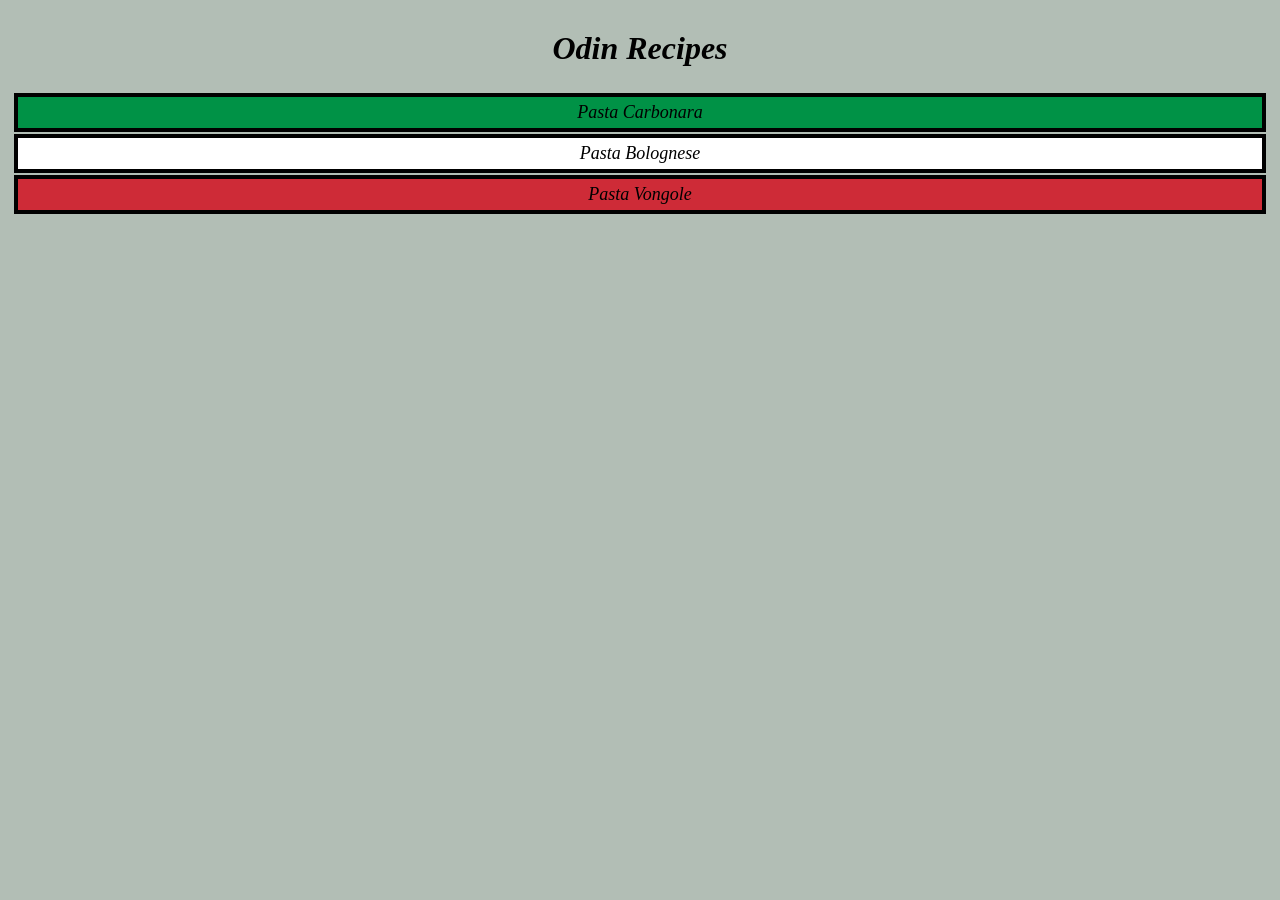
<file: index.html>
<!DOCTYPE html>
<html lang="en">
<head>
    <meta charset="UTF-8">
    <meta name="viewport" content="width=device-width, initial-scale=1.0">
    <title>ODIN RECIPES</title>
    <link rel="stylesheet" href="styles.css">
</head>
<body>
    <h1>Odin Recipes</h1>
    <ul>
    <li class="green"><a href="recipes/carbonara.html">Pasta Carbonara</a></li>
    <li class="white"><a href="recipes/pastabolognese.html">Pasta Bolognese</a></li>
    <li class="red"><a href="recipes/pastavongole.html">Pasta Vongole</a></li>
    </ul>
</body>
</html>
</file>
<file: styles.css>
body {
    background-color:#b2beb5;
}

h1 {
    text-align: center;
    font-style: italic;
    margin: 20px;
    padding: 10px;
}

ul {
   text-decoration: none;
   font-style: italic;
   padding: 0%;
   
   
}

li {
    margin: 10px;
    padding: 5px;
    outline: 4px solid black;
    list-style-type: none;
    text-align: center;
    
}

.green {
    background-color: #009246;
}
.white {
    background-color: white;
}
.red {
    background-color: #ce2b37;
}

a {
    color: black;
    text-decoration: none;
    font-size: large;
}
</file>
